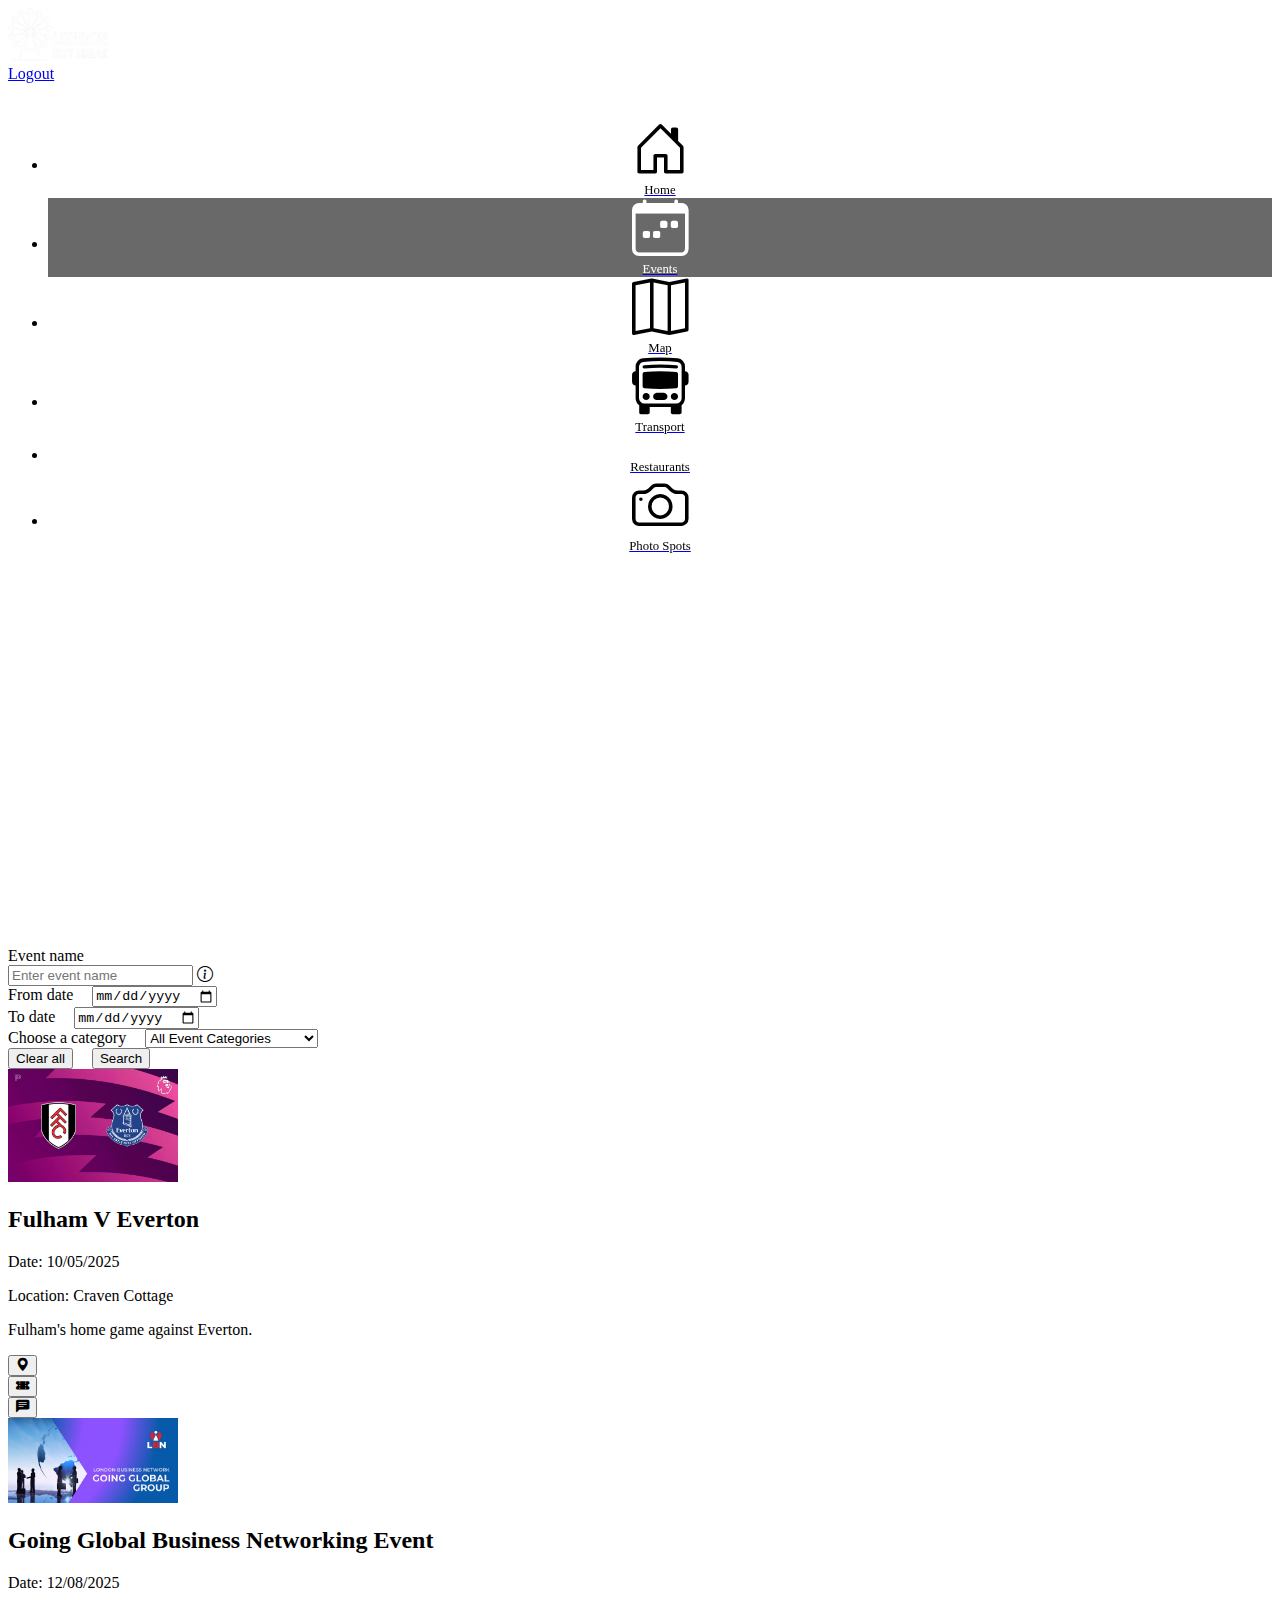
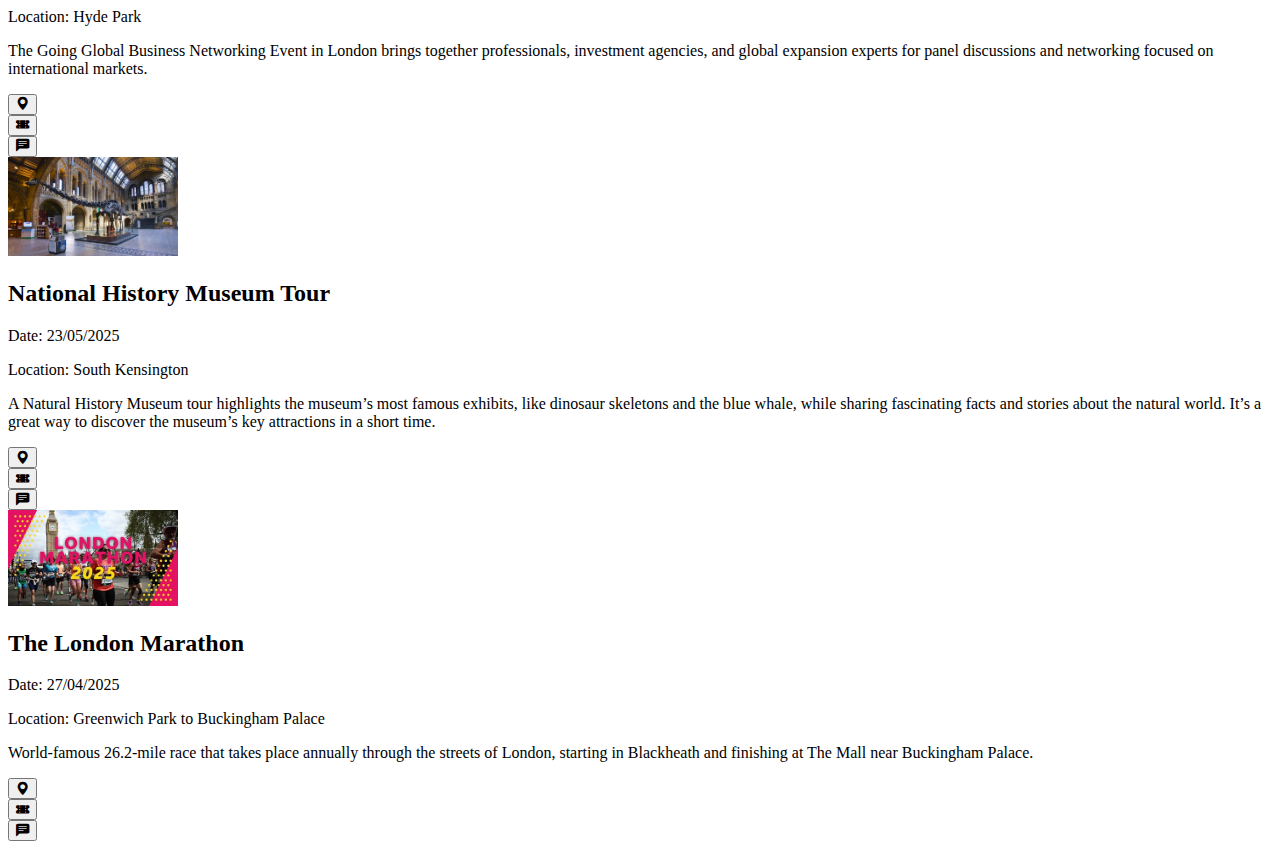
<file: pages/events.html>
<!DOCTYPE html>
<html lang="en">
<head>
    <meta charset="UTF-8">
    <link href="https://cdn.jsdelivr.net/npm/bootstrap@5.3.5/dist/css/bootstrap.min.css" rel="stylesheet" integrity="sha384-SgOJa3DmI69IUzQ2PVdRZhwQ+dy64/BUtbMJw1MZ8t5HZApcHrRKUc4W0kG879m7" crossorigin="anonymous">
    <link rel="stylesheet" href="https://cdn.jsdelivr.net/npm/bootstrap-icons@1.11.1/font/bootstrap-icons.css">
    <link rel="stylesheet" href="https://cdnjs.cloudflare.com/ajax/libs/font-awesome/6.5.1/css/all.min.css" integrity="sha512-DTOQO9RWCH3ppGqcWaEA1BIZOC6xxalwEsw9c2QQeAIftl+Vegovlnee1c9QX4TctnWMn13TZye+giMm8e2LwA==" crossorigin="anonymous" referrerpolicy="no-referrer" />
    <link rel="stylesheet" type="text/css" href="../css/colour.css">
    <link rel="stylesheet" type="text/css" href="../css/sidebar.css">
    <link rel="stylesheet" type="text/css" href="../css/events-form.css">
    <title>Events</title>
</head>
<body>

<!-- Navbar -->
<div class="navbar navbar-expand-lg navbar-light theme-colour">
    <span class="ps-4"><a class="navbar-brand" href="#">
        <img src="../images/london-city-break-logo.png" width="100" alt="">
        </a>
    </span>

    <!-- Logout button -->
    <div class="ms-auto pe-4">
        <a href="../pages/login.html" class="nav-link">Logout</a>
    </div>
</div>

<div class="container-fluid">
    <!-- Row contains 2 columns: sidebar and main content -->
    <div class="row">

        <!-- Column for sidebar -->
        <nav id="sidebar" class="col-md-1 col-lg-1 sidebar bg-light border-end p-0">
            <ul class="nav flex-column">
                <li class="nav-item">
                    <a class="nav-link" href="../index.html">
                        <i class="bi bi-house-door"></i>
                        <span class="nav-text">Home</span>
                    </a>
                </li>

                <li class="nav-item">
                    <a class="nav-link active-navbar-item" href="events.html">
                        <i class="bi-active bi-calendar-week"></i>
                        <span class="nav-text-active">Events</span>
                    </a>
                </li>

                <li class="nav-item">
                    <a class="nav-link" href="map.html">
                        <i class="bi bi-map"></i>
                        <span class="nav-text">Map</span>
                    </a>
                </li>

                <li class="nav-item">
                    <a class="nav-link" href="transport.html">
                        <i class="bi bi-bus-front"></i>
                        <span class="nav-text">Transport</span>
                    </a>
                </li>

                <li class="nav-item">
                    <a class="nav-link" href="restaurants.html">
                        <i class="fa fa-solid fa-utensils"></i>
                        <span class="nav-text">Restaurants</span>
                    </a>
                </li>

                <li class="nav-item">
                    <a class="nav-link" href="photo-spots.html">
                        <i class="bi bi-camera"></i>
                        <span class="nav-text">Photo Spots</span>
                    </a>
                </li>
            </ul>
        </nav>

        <!-- Column for main content -->
        <main class="col-md-11 col-lg-11">
            <div class="container pt-5">

                <!-- Event name field -->
                <div class="mb-3 w-100 text-center d-flex justify-content-center form-container">
                    <label for="eventName" class="form-label">Event name</label>
                    <div class="position-relative w-50">
                        <input class="form-control" type="text" placeholder="Enter event name" id="eventName">
                        <i class="bi bi-info-circle position-absolute" style="right: 10px; top: 50%; transform: translateY(-50%);" data-bs-toggle="tooltip" data-bs-placement="right" data-bs-title="Enter the name of the event you're looking for or leave blank to find all events in your chosen date or category"></i>
                    </div>

                </div>

                <!-- From date field -->
                <div class="mb-3 w-100 text-center d-flex justify-content-center form-container">
                    <label for="fromDate" class="form-label">From date</label>
                    <input class="form-control w-50" type="date" placeholder="dd/mm/yyyy" id="fromDate">
                </div>

                <!-- To date field -->
                <div class="mb-3 w-100 text-center d-flex justify-content-center form-container">
                    <label for="toDate" class="form-label">To date</label>
                    <input class="form-control w-50" type="date" placeholder="dd/mm/yyyy" id="toDate">
                </div>

                <!-- Category dropdown menu -->
                <div class="mb-3 w-100 text-center d-flex justify-content-center form-container">
                    <label for="categorySelect" class="form-label">Choose a category</label>
                    <select class="form-select w-50" id="categorySelect">
                        <option selected>All Event Categories</option>
                        <option value="1">Sporting Events</option>
                        <option value="2">Museums</option>
                        <option value="3">Entertainment and Arts</option>
                        <option value="4">Networking and Business</option>
                    </select>
                </div>

                <!-- Clear all and Search buttons -->
                <div class="mb-2 w-100 text-center d-flex justify-content-center">
                    <button class="btn theme-colour" id="clearAll">Clear all</button>
                    <button class="btn theme-colour" id="search">Search</button>
                </div>
            </div>

            <!-- Search Results Container -->
            <div class="container pt-5">

                <!-- Result Card -->
                <div class="mb-3 card shadow">

                    <!-- Card body -->
                    <div class="card-body mt-2">

                        <!-- Row containing result information -->
                        <div class="row">

                            <!-- Column for image -->
                            <div class="col-md-2">
                                <img src="../images/fulham-everton.png" width="170">
                            </div>

                            <!-- Column for text info -->
                            <div class="col-md-7">
                                <h2>Fulham V Everton</h2>
                                <p>Date: 10/05/2025</p>
                                <p>Location: Craven Cottage</p>
                                <p> Fulham's home game against Everton.</p>
                            </div>

                            <!-- Column for button -->
                            <div class="col-md-1 pt-5">
                                <button class="btn theme-colour" id="mapBtn"><i class="bi bi-geo-alt-fill"></i></button>
                            </div>

                            <!-- Column for button -->
                            <div class="col-md-1 pt-5">
                                <button class="btn theme-colour" id="ticketBtn"><i class="bi bi-ticket-perforated-fill"></i></button>
                            </div>

                            <!-- Column for button -->
                            <div class="col-md-1 pt-5">
                                <button class="btn theme-colour" id="reviewsBtn"><i class="bi bi-chat-left-text-fill"></i></button>
                            </div>




                        </div>

                    </div>
                </div>

                <!-- Result Card -->
                <div class="mb-3 card shadow">

                    <!-- Card body -->
                    <div class="card-body mt-2">

                        <!-- Row containing result information -->
                        <div class="row">

                            <!-- Column for image -->
                            <div class="col-md-2">
                                <img src="../images/networking-event.avif" width="170">
                            </div>

                            <!-- Column for text info -->
                            <div class="col-md-7">
                                <h2>Going Global Business Networking Event</h2>
                                <p>Date: 12/08/2025</p>
                                <p>Location: Hyde Park</p>
                                <p>The Going Global Business Networking Event in London brings together professionals, investment agencies, and global expansion experts for panel discussions and networking focused on international markets.</p>
                            </div>

                            <!-- Column for button -->
                            <div class="col-md-1 pt-5">
                                <button class="btn theme-colour" id="mapBtn"><i class="bi bi-geo-alt-fill"></i></button>
                            </div>

                            <!-- Column for button -->
                            <div class="col-md-1 pt-5">
                                <button class="btn theme-colour" id="ticketBtn"><i class="bi bi-ticket-perforated-fill"></i></button>
                            </div>

                            <!-- Column for button -->
                            <div class="col-md-1 pt-5">
                                <button class="btn theme-colour" id="reviewsBtn"><i class="bi bi-chat-left-text-fill"></i></button>
                            </div>




                        </div>

                    </div>
                </div>

                <!-- Result Card -->
                <div class="mb-3 card shadow">

                    <!-- Card body -->
                    <div class="card-body mt-2">

                        <!-- Row containing result information -->
                        <div class="row">

                            <!-- Column for image -->
                            <div class="col-md-2">
                                <img src="../images/national-history-museum.jpg" width="170">
                            </div>

                            <!-- Column for text info -->
                            <div class="col-md-7">
                                <h2>National History Museum Tour</h2>
                                <p>Date: 23/05/2025</p>
                                <p>Location: South Kensington</p>
                                <p>A Natural History Museum tour highlights the museum’s most famous exhibits, like dinosaur skeletons and the blue whale, while sharing fascinating facts and stories about the natural world. It’s a great way to discover the museum’s key attractions in a short time.</p>
                            </div>

                            <!-- Column for button -->
                            <div class="col-md-1 pt-5">
                                <button class="btn theme-colour" id="mapBtn"><i class="bi bi-geo-alt-fill"></i></button>
                            </div>

                            <!-- Column for button -->
                            <div class="col-md-1 pt-5">
                                <button class="btn theme-colour" id="ticketBtn"><i class="bi bi-ticket-perforated-fill"></i></button>
                            </div>

                            <!-- Column for button -->
                            <div class="col-md-1 pt-5">
                                <button class="btn theme-colour" id="reviewsBtn"><i class="bi bi-chat-left-text-fill"></i></button>
                            </div>




                        </div>

                    </div>
                </div>

                <!-- Result Card -->
                <div class="mb-3 card shadow">

                    <!-- Card body -->
                    <div class="card-body mt-2">

                        <!-- Row containing result information -->
                        <div class="row">

                            <!-- Column for image -->
                            <div class="col-md-2">
                                <img src="../images/london-marathon.jpg" width="170">
                            </div>

                            <!-- Column for text info -->
                            <div class="col-md-7">
                                <h2>The London Marathon</h2>
                                <p>Date: 27/04/2025</p>
                                <p>Location: Greenwich Park to Buckingham Palace</p>
                                <p>World-famous 26.2-mile race that takes place annually through the streets of London, starting in Blackheath and finishing at The Mall near Buckingham Palace.</p>
                            </div>

                            <!-- Column for button -->
                            <div class="col-md-1 pt-5">
                                <button class="btn theme-colour" id="mapBtn"><i class="bi bi-geo-alt-fill"></i></button>
                            </div>

                            <!-- Column for button -->
                            <div class="col-md-1 pt-5">
                                <button class="btn theme-colour" id="ticketBtn"><i class="bi bi-ticket-perforated-fill"></i></button>
                            </div>

                            <!-- Column for button -->
                            <div class="col-md-1 pt-5">
                                <button class="btn theme-colour" id="reviewsBtn"><i class="bi bi-chat-left-text-fill"></i></button>
                            </div>




                        </div>

                    </div>
                </div>




            </div>

        </main>

    </div>
</div>







<script src="https://cdn.jsdelivr.net/npm/bootstrap@5.3.5/dist/js/bootstrap.bundle.min.js" integrity="sha384-k6d4wzSIapyDyv1kpU366/PK5hCdSbCRGRCMv+eplOQJWyd1fbcAu9OCUj5zNLiq" crossorigin="anonymous"></script>
<script src="../scripts/events.js"></script>
</body>
</html>
</file>
<file: css/colour.css>
.background-colour {
    background-color: WhiteSmoke;
}
</file>
<file: css/sidebar.css>
.sidebar {
    padding-top: 20px;
    position: sticky;
    top: 70px;
    height: calc(100vh - 56px);
    z-index: 1000;
    overflow-y: auto;
}

.navbar {
    position: sticky;
    top:0;
    z-index: 1000;
}

.sidebar .nav-link {
    padding-top: 0;
    padding-bottom: 0;
    display: flex;
    flex-direction: column;
    align-items: center;
    text-align: center;
}

.sidebar nav-item {
    width: 100%;
}

.sidebar .nav-link:hover {
    background-color: gainsboro;
}

.sidebar .nav-text {
    font-size: 0.8rem;
    color: black;
}

.sidebar .bi {
    font-size: 3.535rem;
    color: black;
}

.sidebar .bi-active {
    font-size: 3.535rem;
    color: white;
}

.sidebar .fa {
    padding-top: 10px;
    padding-bottom: 15px;
    font-size: 3.535rem;
    color: black;
}

.sidebar .nav-text-active {
    font-size: 0.8rem;
    color: white;
}

.active-navbar-item {
    background-color: dimgray;
}
</file>
<file: css/events-form.css>
.form-container {
    align-items: center;
    width: 700px;
}

.form-label {
    width: 120px;
    text-align: right;
    margin-right: 15px;
    margin-bottom: 0;
}

.buttons-container {
    align-items: center;
}

.btn {
    text-align: right;
    margin-right: 15px;
    margin-bottom: 0;
}
</file>
